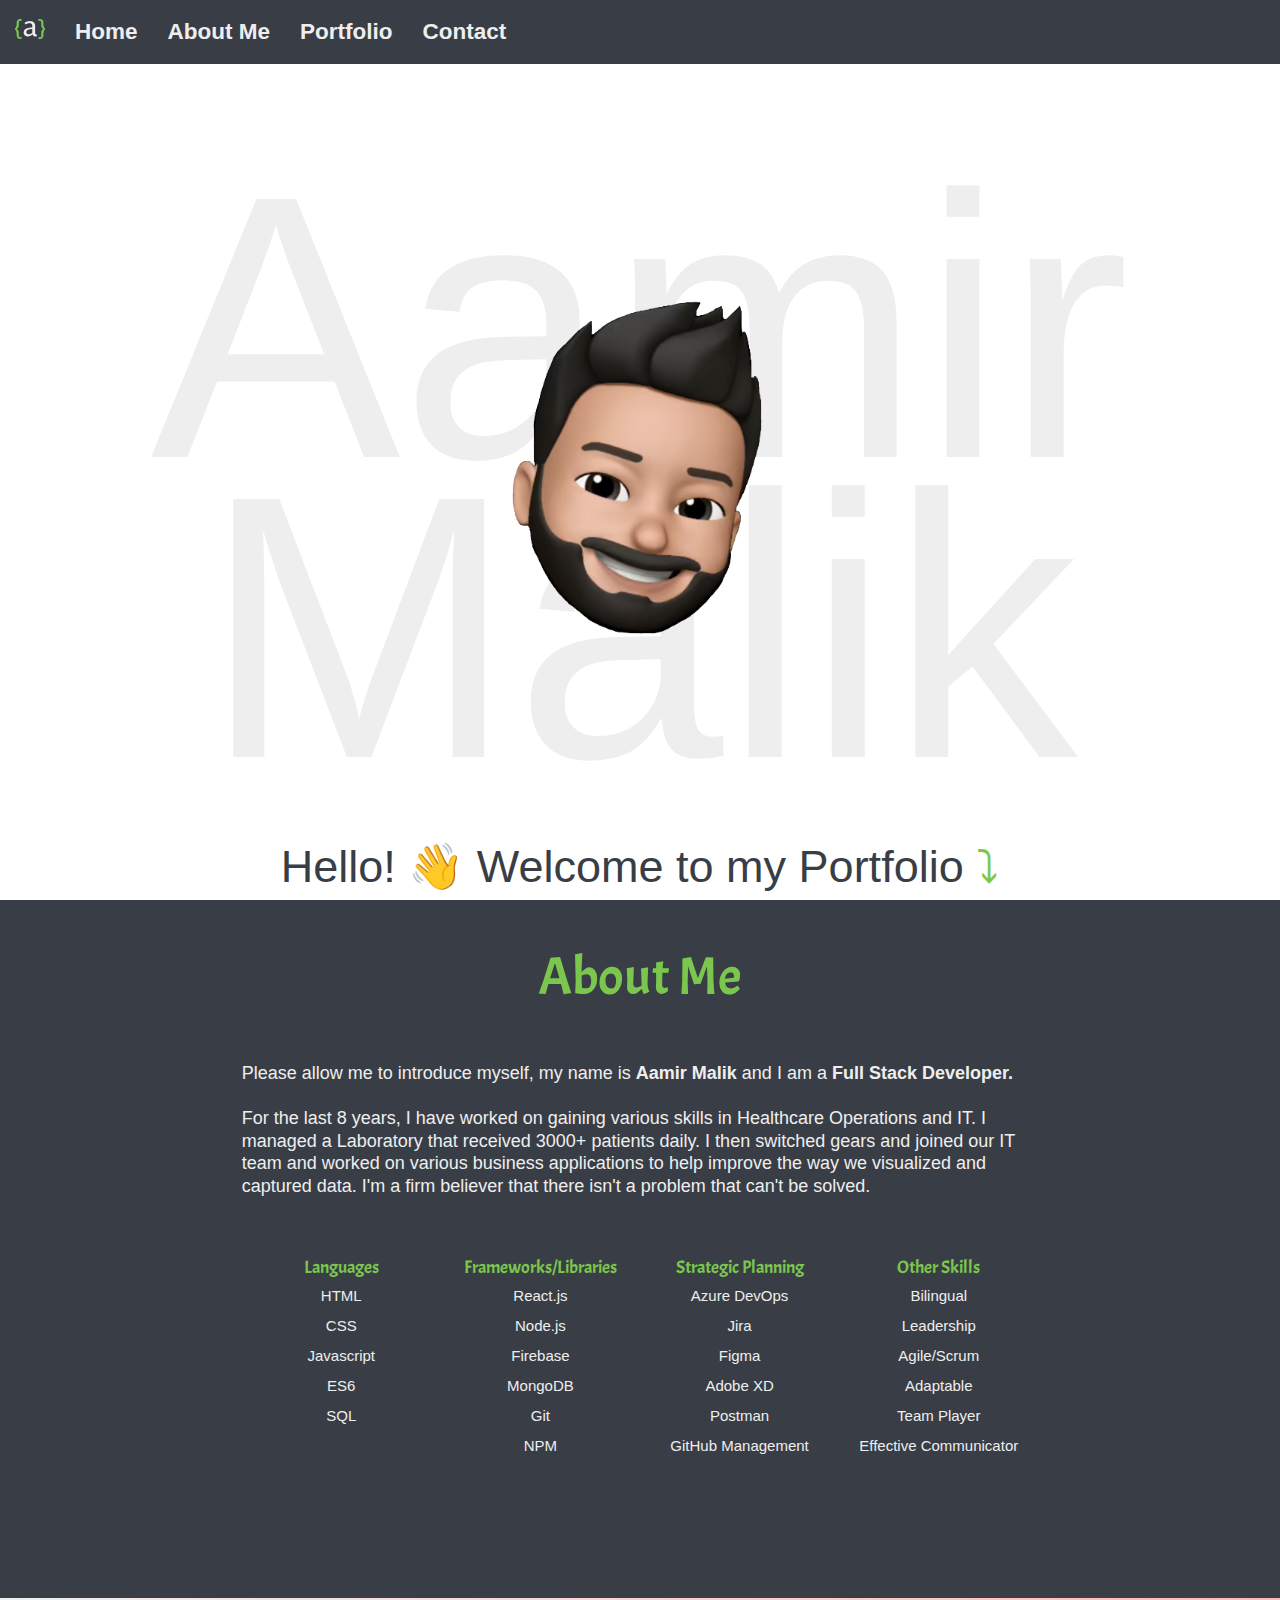
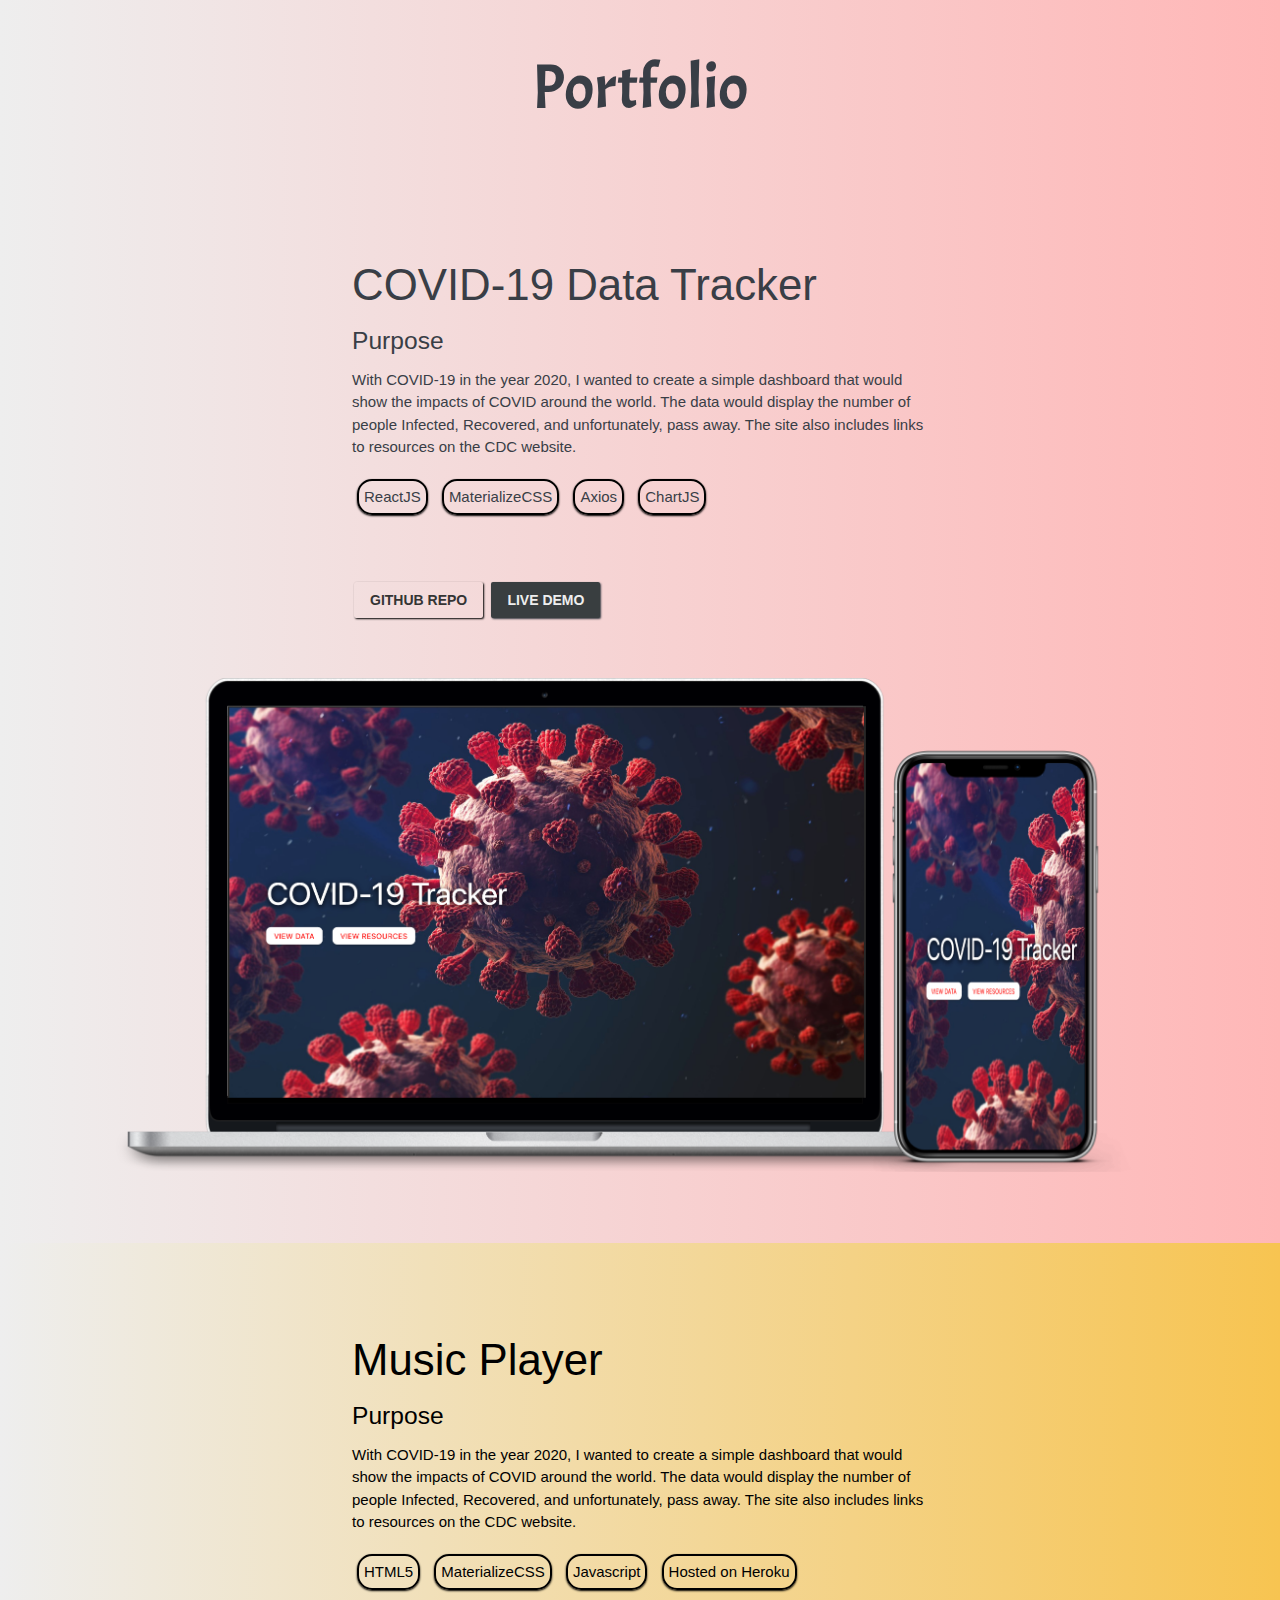
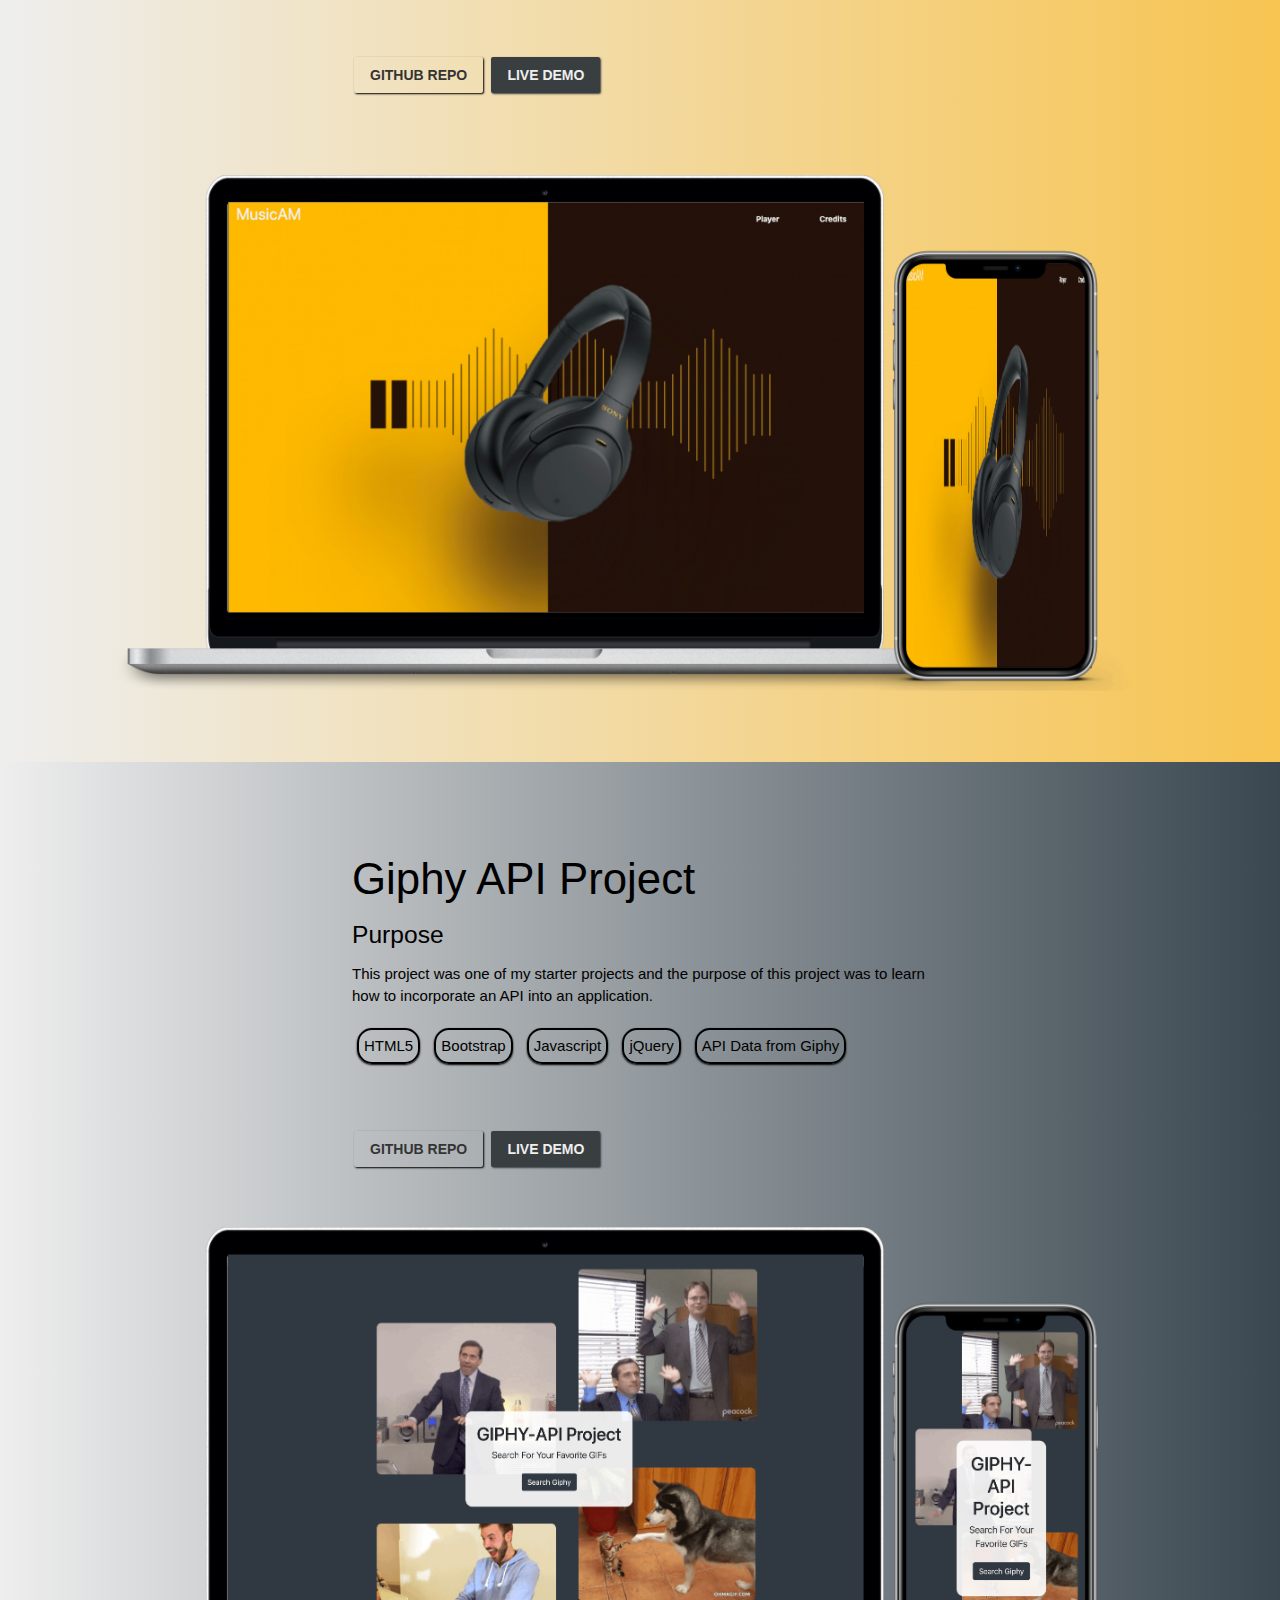
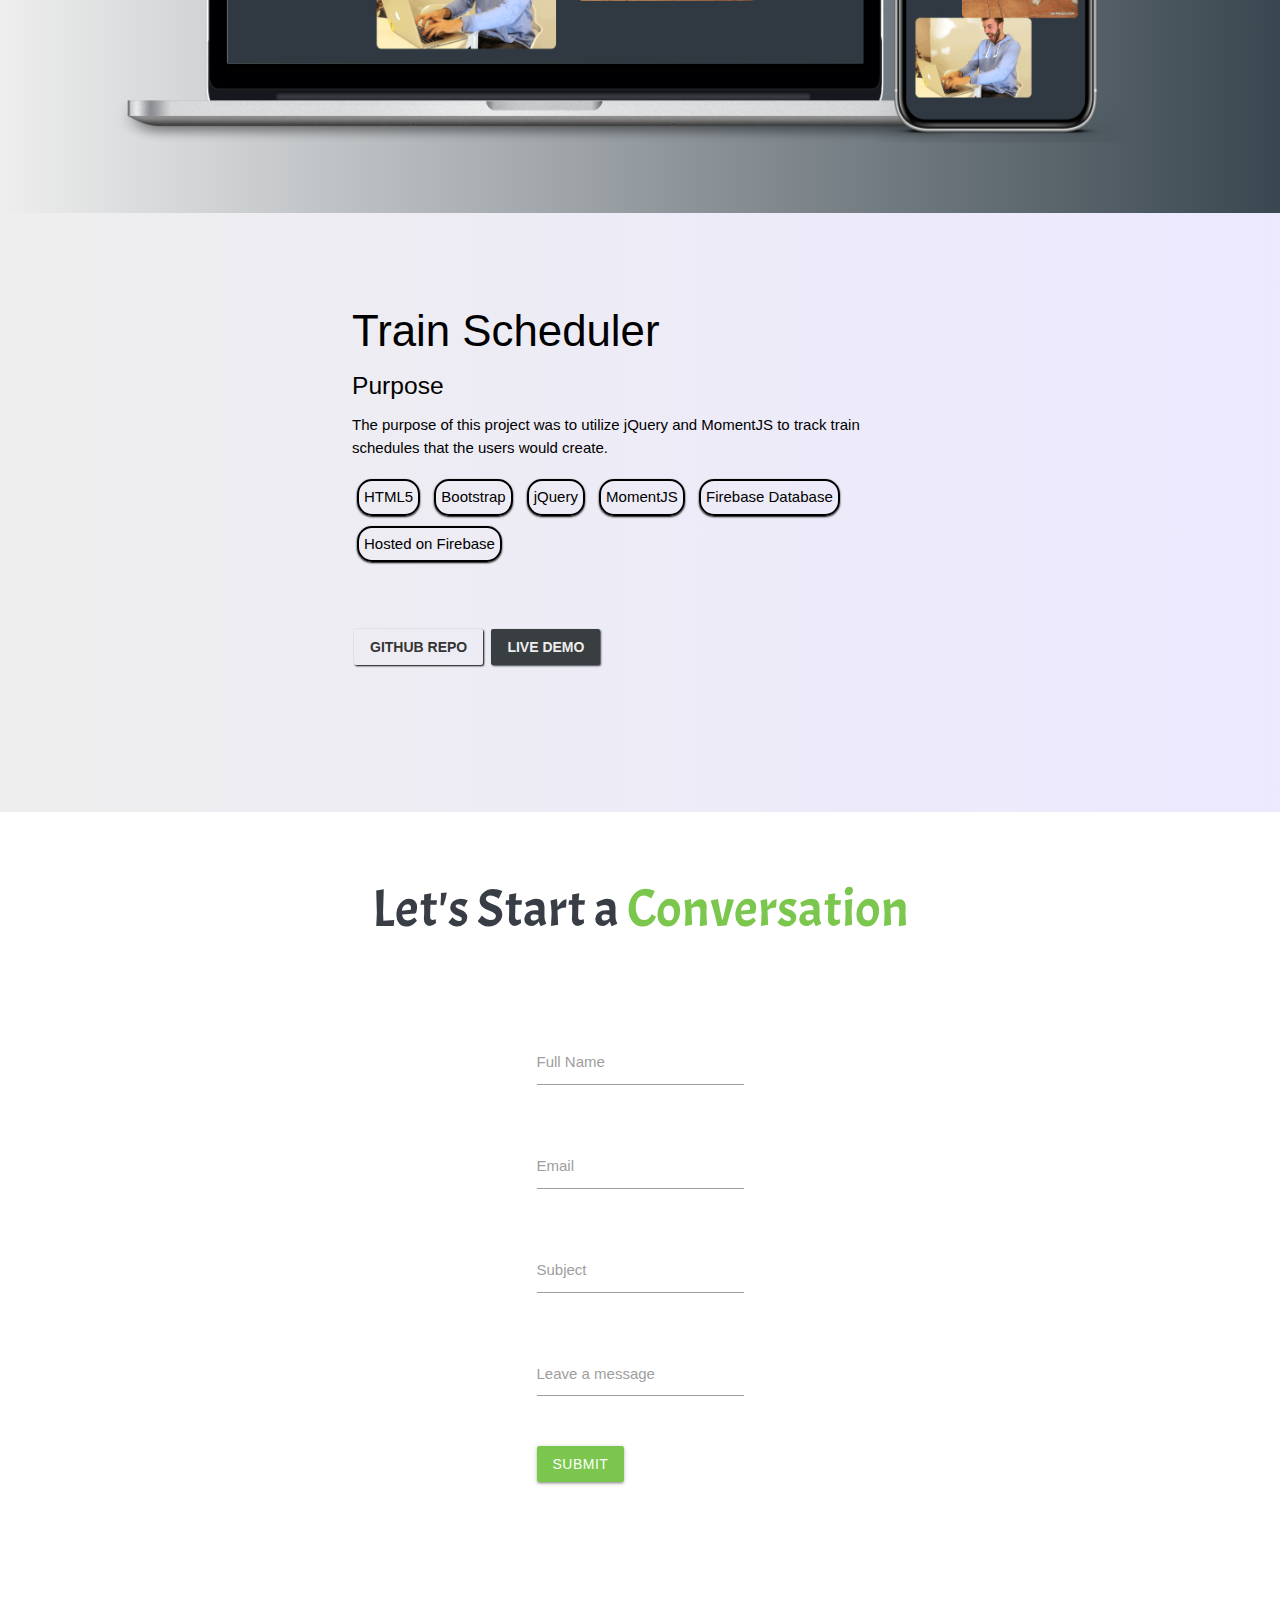
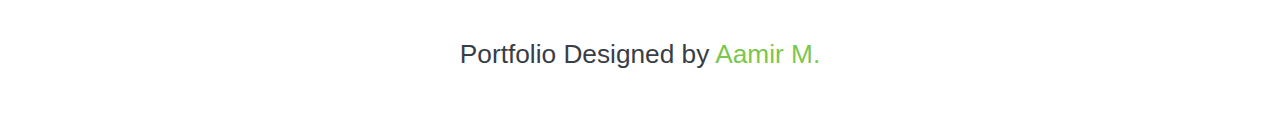
<file: index.html>
<!DOCTYPE html>
<html lang="en">
<head>
  <meta charset="UTF-8">
  <meta name="viewport" content="width=device-width, initial-scale=1.0">
  <meta http-equiv="X-UA-Compatible" content="ie=edge">
  <title>Aamir Malik's Portfolio</title>

  <!-- My sheets -->
  <script src="https://code.jquery.com/jquery-3.5.1.min.js" 
  integrity="sha256-9/aliU8dGd2tb6OSsuzixeV4y/faTqgFtohetphbbj0=" 
  crossorigin="anonymous"></script>

  <script src="app.js"></script>



  <link rel="stylesheet" href='style.css' media="all">
  


   <!-- Compiled and minified CSS -->
   <link rel="stylesheet" href="https://cdnjs.cloudflare.com/ajax/libs/materialize/1.0.0/css/materialize.min.css">
   <link href="https://fonts.googleapis.com/icon?family=Material+Icons" rel="stylesheet">

   <!-- Compiled and minified JavaScript -->
   <script src="https://cdnjs.cloudflare.com/ajax/libs/materialize/1.0.0/js/materialize.min.js"></script>
           
   <!-- Google Fonts -->
   <link rel="preconnect" href="https://fonts.gstatic.com">
  <link href="https://fonts.googleapis.com/css2?family=Acme&family=Lobster&display=swap" rel="stylesheet">  

</head>

<body>


<!-- Desktop Nav -->


<nav id="navbar">
  <div class="nav-wrapper navbar-fixed" >
    <a href="#" data-target="slide-out" class="sidenav-trigger right"><i class="material-icons" id="menuButton">menu</i></a>
    <ul  id="nav-mobile" class="hide-on-med-and-down">
        <li ><a href="#one"><img src="./images/logo.png" alt="logo"></a></li>
        <li ><a href="#one">Home</a></li>
        <li ><a href="#two">About Me</a></li>
        <li ><a href="#three">Portfolio</a></li>
        <li ><a href="#four">Contact</a></li>
    </ul>
  </div>
</nav>

<ul id="slide-out" class="sidenav right" id="mobile-demo">
  <li><a href="#one">Home</a></li>
  <li><a href="#two">About Me</a></li>
  <li><a href="#three">Portfolio</a></li>
  <li><a href="#four">Contact</a></li>
</ul>


<main>

  
<!-- Landing Page -->


<section id="one">


<div class="container-fluid" id="landingContent">
  <div class="row" >
    <div class='col s12 m12 l12'>
      <h1 id="name">Aamir <br>
                    Malik
      </h1>   
      <div id="memoji"><img src='/images/portfolio-sm.svg' alt='profile image'></div>
    </div>
    <p id='tagline'> Hello! &#128075; Welcome to my Portfolio<span style='color: #7bc74d'> ⤵</span></p> 
  </div>
</div>
     
      
      <!-- img size 375 x 700 for small screen -->
      <!-- img size 750 x 950 for ipad screen -->
      <!-- img size 1100 x 750 for laptop screen -->
      <!-- img size 1200 x 2100 for XL screen -->
      <!-- <h1 id="landingHeader">Aamir Malik</h1> -->
      <!-- <h1 id="portfolioBanner"> Hello &#128075;! Welcome to my Portfolio</h1> -->
</section>

<!-- About Me -->

<section id="two">


<div class="container-fluid" >
  <div class="row sectionHeader" id="">
    <div class="col s12 m12 l12">
      <h2 >About Me</h2>
    </div>
  </div>
</div>


<div class="container-fluid" id="aboutMeSection">
  <div class ='row' id='aboutMeRow'>
    <div class="col ">
      <p><span style="color: #eeeeee">
        Please allow me to introduce myself, my name is <b>Aamir Malik</b> and I am a <b>Full Stack Developer.</b><br><br>
        For the last 8 years, I have worked on gaining various skills in Healthcare Operations and IT. I managed a Laboratory that received 3000+ patients daily. I then switched gears and joined our IT team and worked on various business applications to help improve the way we visualized and captured data. I'm a firm believer that there isn't a problem that can't be solved.  <br><br>
      </span></p>
      <div class="col s12 m3 l3">
        <ul>
          <li class="skillHeader"><span style= "color: #7bc74d">Languages</span></li>
            <li>HTML</li>
            <li>CSS</li>
            <li>Javascript</li>
            <li>ES6</li>
            <li>SQL</li>
        </ul>
      </div>
      <div class="col s12 m3 l3">
        <ul>
          <li class="skillHeader"><span style='color: #7bc74d'>Frameworks/Libraries</span></li>
          <li>React.js</li>
          <li>Node.js</li>
          <li>Firebase</li>
          <li>MongoDB</li>
          <li>Git</li>
          <li>NPM</li>
        </ul>
      </div>
      <div class="col s12 m3 l3">
        <ul>
          <li class="skillHeader"><span style='color: #7bc74d'>Strategic Planning</span></li>
          <li>Azure DevOps</li>
          <li>Jira</li>
          <li>Figma</li>
          <li>Adobe XD</li>
          <li>Postman</li>
          <li>GitHub Management</li>
        </ul>
      </div> 
      <div class="col s12 m3 l3">
        <ul>
          <li class="skillHeader"><span style='color: #7bc74d'>Other Skills</span></li>
            <li>Bilingual</li>
            <li>Leadership</li>
            <li>Agile/Scrum</li>
            <li>Adaptable</li>
            <li>Team Player</li>
            <li>Effective Communicator</li>
        </ul>
      </div> 
    </div>
  </div>
</div>
  
</section>

<!-- Portfolio -->

<section id="three">

<div class="container-fluid">
  <div class="row sectionHeader" id="">
    <div class="col s12 m12 l12" >
      <h1 id="portfolio"><span style="color: #393e46">Portfolio</span></h1>
    </div>
  </div>
</div>

<div class="container-fluid" id="work-container" >
  <div class="row covid19" id="work" >
    <div class="col s12 m12 l12" id='workSummary' > 
      <h3>COVID-19 Data Tracker</h3>
        <h5>Purpose</h5>
          <p>
            With COVID-19 in the year 2020, I wanted to create a simple dashboard that would show the impacts of COVID around the world.
            The data would display the number of people Infected, Recovered, and unfortunately, pass away.
            The site also includes links to resources on the CDC website. 
          </p>
            <ul class="techStack">
              <li>ReactJS</li>
              <li>MaterializeCSS</li>
              <li>Axios</li>
              <li>ChartJS</li>
            </ul>
            <br>
            <br>
          <a href="https://github.com/aamir-malik22188/covid-19-tracker" class="waves-effect btn-flat repoBtn">GitHub Repo</a>
          <a href="https://github.com/aamir-malik22188/covid-19-tracker" class="waves-effect btn-flat liveBtn">Live Demo</a>
      </div>
      <div class="col s12 m6 l12 " id="workImage"> 
          <img src='./images/covid-19-tracker.svg' alt="covidApp-landing-page" loading="lazy"/>
      </div>
  </div>  

  <div class="row musicPlayer" id="work">  
    <div class="col s12 m12 l12" id='workSummary'>
      <h3>Music Player</h3>
        <h5>Purpose</h5>
          <p>
              With COVID-19 in the year 2020, I wanted to create a simple dashboard that would show the impacts of COVID around the world.
              The data would display the number of people Infected, Recovered, and unfortunately, pass away.
              The site also includes links to resources on the CDC website. 
          </p>
        <ul class="techStack">
            <li>HTML5</li>
            <li>MaterializeCSS</li>
            <li>Javascript</li>
            <li>Hosted on Heroku</li>
        </ul>
        <br>
        <br>
        <a href="https://github.com/aamir-malik22188/covid-19-tracker" class="waves-effect btn-flat repoBtn">GitHub Repo</a>
        <a href="https://github.com/aamir-malik22188/covid-19-tracker" class="waves-effect btn-flat liveBtn">Live Demo</a>
        <br>
          <br>
      </div>
      <div class="col s12 m12 l12" id="workImage">
        <img src='./images/audio-player.svg' alt="audioApp-landing-page" loading="lazy" />
      </div>
  </div>

  <div class="row giphyProject" id="work">
    <div class="col s12 m12 l12" id='workSummary'>
      <h3>Giphy API Project</h3>
      <h5>Purpose</h5>
        <p>
          This project was one of my starter projects and the purpose of this project was to learn how to incorporate an API into an application.
        <p>
        <ul class="techStack">
            <li>HTML5</li>
            <li>Bootstrap</li>
            <li>Javascript</li>
            <li>jQuery</li>
            <li>API Data from Giphy</li>
        </ul>
        <br>
          <br>
        <a href="https://github.com/aamir-malik22188/giphy-api-project" class="waves-effect btn-flat repoBtn">GitHub Repo</a>
        <a href="https://github.com/aamir-malik22188/covid-19-tracker" class="waves-effect btn-flat liveBtn">Live Demo</a>
        
      </div>
      <div class="col s12 m12 l12" id="workImage">
          <img src='./images/giphy-api.svg' alt="giphyApp-landing-page" loading="lazy"/>
      </div>
  </div>
 
  <div class="row trainScheduler" id="work">
    <div class="col s12 m12 l12" id='workSummary'>
      <h3>Train Scheduler</h3>
      <h5>Purpose</h5>
        <p>
           The purpose of this project was to utilize jQuery and MomentJS to track train schedules that the users would create.
        <p>
        <ul class="techStack">
            <li>HTML5</li>
            <li>Bootstrap</li>
            <li>jQuery</li>
            <li>MomentJS</li>
            <li>Firebase Database</li>
            <li>Hosted on Firebase</li>
          </ul>
          <br>
          <br>
          <a href="https://github.com/aamir-malik22188/Train-Schedule" class="waves-effect btn-flat repoBtn">GitHub Repo</a>
          <a href="https://github.com/aamir-malik22188/covid-19-tracker" class="waves-effect btn-flat liveBtn">Live Demo</a>
      
    </div>
    <div class="col s12 m12 l12" id="workImage">
      <img src="./images/train-scheduler.svg" alt="trainApp-landing-page" loading="lazy"/>    
    </div>
  </div>
</div>

</section>

<!-- Contact Card -->

<section id="four">


<div class="container-fluid">
  <div class="row sectionHeader" id="">
    <div class="col s12 m12 l12" >
      <h2><span style="color: #393e46">Let's Start a </span>Conversation</h2>
    </div>
  </div>
</div>

<div class="container-fluid" id="formAlignment">
  <div class="row" >
    <form class="col s12 m12" method="POST" action="https://formspree.io/f/xgeravkr">
      <div class="row">
        <div class="input-field col s12 ">
          <input  id="full_name" type="text" name="name" class="validate">
          <label for="full_name">Full Name</label>
        </div>
      </div>
      <div class="row">
        <div class="input-field col s12">
          <input id="email" type="email" name="email" class="validate">
          <label for="email">Email</label>
        </div> 
      </div>
      <div class="row">
        <div class="input-field col s12">
          <input id="subject" type="text" name="subject">
          <label for="subject">Subject</label>
        </div> 
      </div>
      <div class="row">
        <div class="input-field col s12">
          <textarea id="message" name="message" class="materialize-textarea"></textarea>
          <label for="message">Leave a message</label>
        </div>
      </div>
      <button type="submit" class="btn"> Submit</button>
    </form>
  </div>
</div>
  
</section>




</main>

<footer>
  <p><span style="color: #393e46">Portfolio Designed by</span> Aamir M.</p>
</footer>

</body>
</html>
</file>
<file: style.css>
/*
Color Palette:
    light grey: #eeeeee
    dark grey: #393e46
    black: #222831
    green: #7bc74d
 */  

html, main, body {
    flex: 1 0 auto;
    scroll-behavior: smooth;
    overflow: none;
  }

  

section {
    display: block;
    overflow: visible;
    /* margin: 1.5% 0 1.5% 0; */
}



h2{
    color: #7bc74d
}


#navbar{
    background-color: #393e46 !important;
    position: fixed;
    box-shadow: none;
    z-index: 2;
    display: block;
    width: 100%;
    padding: 0;
    margin: 0;

}

.hide-on-med-and-down a{
    font-size: 1.5rem;
    color: #eeeeee;
    
}

.hide-on-med-and-down a:hover {
    background-color: #393e46;
    color: #7bc74d;
    border-radius: 5px;
}

.sidenav {
    background-color: #000000;
    text-align: center;
    width: 50%;
}

.sidenav a {
    color: #eeeeee !important;
    height: 15rem !important;
    font-size: 2rem !important;
    display: flex !important;
    align-items: center;
    justify-content: center;
    
}

#menuButton{
    color: #eeeeee;
    font-size: 2.5rem;
    z-index: 100;
    margin-right: 25px;
}

.navbar-fixed img{
    max-width: 30px;
}


.sidenav {
    background-color: #393e46 !important;

}




/* ------------- Landing Page ----------*/
#one {
    height: 100vh;
    display: flex;  
    justify-content: center;
    align-content: center;
    text-align: center;
}


#landingContent {
    width: 100%;
    max-width: 1000px;
    margin: 50px auto;
    display: flex;
    align-items: center;
    justify-content: center;
}

#name{
    position: absolute;
    width: 100%;
    height: 380px;
    left: 0;
    top: 10%;
    color: #eeeeee;
    font-size: 10rem;
    line-height: 10rem;

}

#memoji{
    position: absolute;
    width: 200px;
    left: 25%;
    top: 40%;
}

#tagline{
        position: absolute;
        color: #393e46;
        font-size: 3rem;
        z-index: 1;
        bottom: 0;
        left: 0;
        right: 0;
        margin-bottom: 0;
}

    @media screen and (min-width: 768px) {
        #landingContent {
            margin-top: 2%;
        }
        #name{
            top: 25%;
            font-size: 20rem;
            line-height: 15rem;
        }
        #memoji{
            width: 250px;
            top: 35%;
            left: 35%;
        }
    }

    @media screen and (min-width: 1024px) {
     #name {
         top: 15%;
         font-size: 25rem;
         line-height: 20rem;
     }

     #memoji {
         width: 250px;
         top: 30%;
         left: 40%;
     }
        
    }






/**-------------------- About Me --------------------*/

.sectionHeader {
    text-align: center;
    padding-top: 1%;
    color: #222831;
    font-family: 'Acme', sans-serif;

}

#two{
    background-color: #393e46;
    height: 100%;
    
}



h4{
    color: black;
    text-align: left;
    mix-blend-mode: darken;
    font-family: 'Acme', sans-serif;
    
}

.skillHeader{
    font-size: 1.5rem;
    font-family: 'Acme', sans-serif;
}

#adjectives{
    max-width: 100px;

}

#aboutBio{
    text-align: center;
    display: block;
    justify-content: center;
    color: #ffffff;
    font-size: 1.2rem;
}

#aboutMeSection li{
    text-align: center;
    line-height: 2rem;
    color: #eeeeee;
}

#aboutMeSection span{
    text-align: left !important;
    font-size: 1.2rem;
    line-height: 0;
    color: #eeeeee;
}


/*-------------- Portfolio ----------------*/
#work{
  display: flex;
  flex-wrap: wrap;
  justify-content: center;
  align-items: center;
  clear: both;
  height: 100%; 
  vertical-align: left;
}

#workImage{
    padding: 5%;
    margin-top: 5%;
}

#three{
    background: linear-gradient(90deg, rgba(238, 238, 238, 1) 0%, rgba(255, 183, 183, 1) 100%);
    height: 100%;
}

@media screen and (min-width: 768px) {
    #work{
        padding: 5%;
    }

    #workSummary{
        padding: 0 10% 0 10%;
    }

    #workImage {
        padding: 0 10% 0 10%;
        width: 750px;

    }

}

@media screen and (min-width: 1024px) {
   
    #workImage {
        display: block;
        width: 1100px;
    }

}

@media screen and (min-width: 1280px) {
    #workSummary {
        padding: 0 25% 0 25%;
    }
    #workImage {
        justify-content: center;
        text-align: center;
        align-items: center;
        padding: 0;
        max-width: 1500px;
        margin-top: 5%;
    }

}



.liveBtn{
    background-color: #393e40 !important;
    color: #eeeeee !important;
    border-radius: 5px;
    box-shadow: 1px 1px 2px #393e46 !important;
    margin: 2px;
}

.repoBtn{
    border: 1px solid black;
    border-radius: 5px;
    box-shadow: 1px 1px 2px black !important;
    margin: 2px;
}


.repoBtn:hover{
    border-radius: 5px;
    box-shadow: 1px 2px 4px black !important;
    margin: 2px;
}

.techStack li {
    display: inline-block;
    padding: 5px;
    border: 2px solid black;
    border-radius: 15px;
    margin: 5px;
    box-shadow: 0px 1px 2px black !important;
}



.covid19{
    background: linear-gradient(90deg, rgba(238, 238, 238, 1) 0%, rgba(255, 183, 183, 1) 100%);
    color: #393e46;
    margin-bottom: 0 !important;
}

.musicPlayer{
    background: linear-gradient(90deg, rgba(238, 238, 238, 1) 0%, rgba(247, 196, 81, 1) 100%);
    color: #000000;
    margin-bottom: 0 !important;
}


.giphyProject{
    background: linear-gradient(90deg, rgba(238, 238, 238, 1) 0%, rgba(58, 71, 80, 1) 100%);
    color: #000000;
    margin-bottom: 0 !important;

}


.trainScheduler{
    background: linear-gradient(90deg, rgba(238, 238, 238, 1) 0%, rgba(236, 233, 255, 1) 100%);
    color: #000000;
}






/*------------ Contact Me ------------*/

#four {
    margin: 0 !important;
    height: 100%;

}

#formAlignment{
    display: flex;
    margin-top: 10%;
}
@media screen and (min-width: 1280px) {
    #formAlignment{
        margin-top: 5%;
    } 
}

input{
    color: #393e46;
}

.btn{
    background-color: #7bc74d !important;
}


#li1, a{
    font-size: 1.2rem;
    font-weight: bold;
}

a{
    text-decoration: none;
    margin: 0;
}



footer{
    background-color: inherit;
    color: #7bc74d;
    text-align: center;
    bottom: 0;
    line-height: 5rem;
    font-size: 1.75rem;
    padding-top: 5%;
    margin-top: 2%;
    
}



@media screen and (min-width: 768px) {
    #who{
        width: 50%;
        justify-content: center;
        align-content: center;
    }

    #four{
        margin-top: 100px;
        margin-bottom: 15%;
    }

}

@media screen and (min-width: 1024px) {
    #aboutMeRow{
        display: inline-block;
        align-items: center;
        justify-content: center;
        width: 100%;
        height: auto;
        vertical-align: top;
        padding: 0 10% 10% 10%;
        height: 100%;
    }
    /* #three{
        margin-top: 150px;
    } */

  }

@media screen and (min-width: 1280px) {
    #four{
        overflow: visible;
    }

    #aboutBio, #aboutMeSection{
        margin-left: 10%;
        margin-right: 10%;

    }

    main{
        overflow:hidden;
    }

    }
</file>
